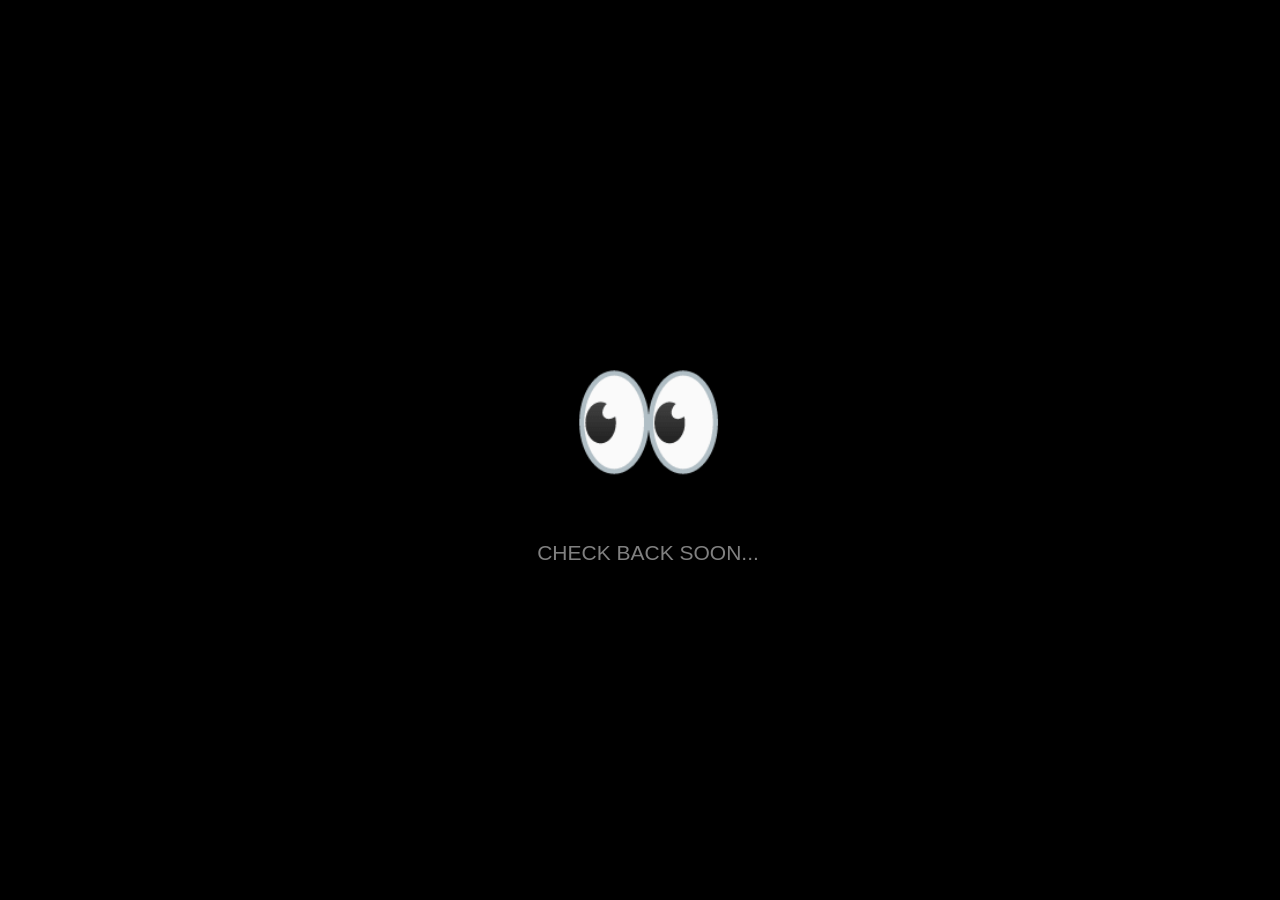
<file: index.html>
<!DOCTYPE html>
<html>
<head>
  <title>Check back soon...</title>
  <style type="text/css">
    html {
        font-size: 62.5%;
    }
    body {
        background-color: #000000;
        color: #FFFFFF;
        font-family: helvetica, arial, sans-serif;
        font-size: 1.4em;
        line-height: 1.5;
    }
    .centered {
      position: fixed;
      top: 50%;
      left: 50%;
      transform: translate(-50%, -50%);
    }
    .emoji {
      font-size: 9em;
      text-align: center;
    }
    .text {
      font-size: 1.5em;
      text-transform: uppercase;
      color: grey;
    }
  </style>
</head>
<body class="centered">
  <div class="emoji">👀</div>
  <p class="text">Check back soon...</p>
</body>
</html>
</file>
